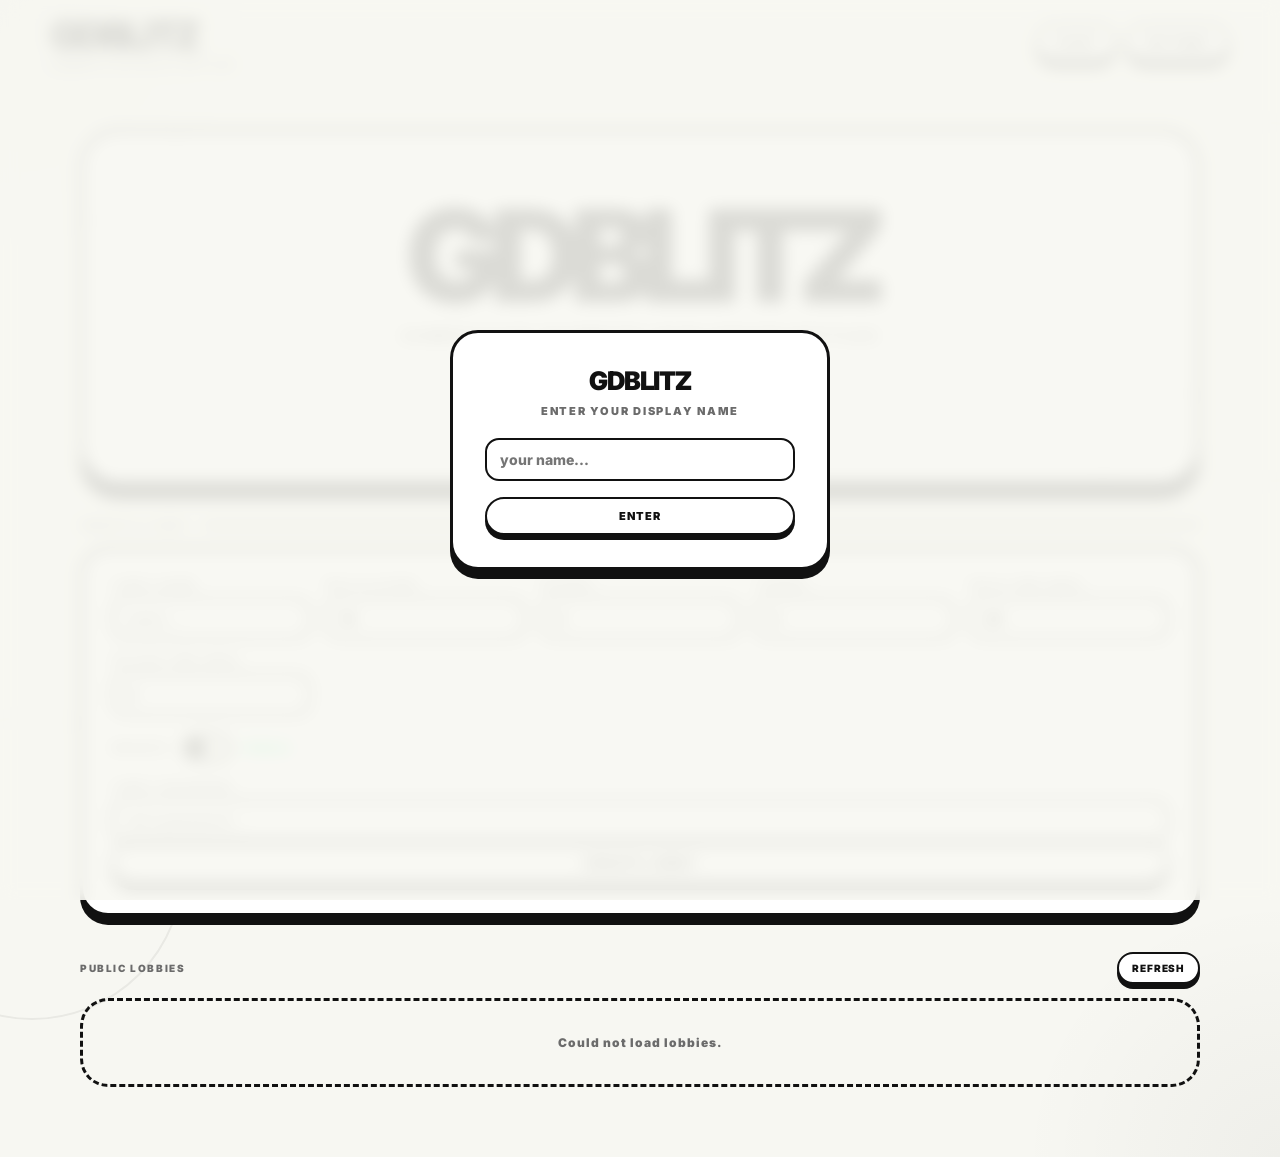
<file: index.html>
<!DOCTYPE html>
<html lang="en">
<head>
  <meta charset="UTF-8">
  <meta name="viewport" content="width=device-width, initial-scale=1.0">
  <title>GDBlitz</title>
  
  <link rel="stylesheet" href="style.css">
   </head>
<body>

<canvas id="bgCanvas"></canvas>

<div id="tusolentOverlay" onclick="hideTusolent()">
  <div class="tusolent-text">TUSOLENT</div>
</div>

<div id="usernameOverlay">
  <div class="overlay-box">
    <h2>GDBLITZ</h2>
    <p>enter your display name</p>
    <input class="gd-input" type="text" id="usernameInput" maxlength="20" placeholder="your name..." autocomplete="off" />
    <div class="input-err" id="usernameErr"></div>
    <button class="btn btn-primary btn-full" onclick="submitUsername()">ENTER</button>
  </div>
</div>

<div class="modal-overlay" id="passwordModal">
  <div class="modal-box">
    <h3>Password Required</h3>
    <input class="gd-input" type="password" id="passwordInput" placeholder="lobby password..." />
    <div class="modal-err" id="passwordErr"></div>
    <div class="modal-actions">
      <button class="btn btn-ghost" onclick="closeModal('passwordModal')">Cancel</button>
      <button class="btn btn-primary" onclick="submitPassword()">Join</button>
    </div>
  </div>
</div>

<div class="modal-overlay" id="adminModal">
  <div class="modal-box">
    <h3>Staff Login</h3>
    <div class="form-group" style="margin-bottom:12px">
      <label>Username</label>
      <input class="gd-input" type="text" id="adminUsername" placeholder="username..." />
    </div>
    <div class="form-group" style="margin-bottom:8px">
      <label>Password</label>
      <input class="gd-input" type="password" id="adminPassword" placeholder="password..." />
    </div>
    <div class="modal-err" id="adminErr"></div>
    <div class="modal-actions">
      <button class="btn btn-ghost" onclick="closeModal('adminModal')">Cancel</button>
      <button class="btn btn-primary" onclick="adminLogin()">Login</button>
    </div>
  </div>
</div>


<div class="modal-overlay" id="settingsModal">
  <div class="modal-box">
    <h3>Settings</h3>

    <button class="btn btn-primary btn-full" onclick="toggleMenuMusic()">
      Play / Pause Music
    </button>

    <div class="form-group" style="margin-top:14px">
      <label>Music Volume</label>
      <input
        type="range"
        id="musicVolume"
        min="0"
        max="1"
        step="0.05"
        value="0.4"
        oninput="setMusicVolume(this.value)"
      />
    </div>

    <div class="modal-actions">
      <button class="btn btn-ghost" onclick="closeModal('settingsModal')">
        Close
      </button>
    </div>
  </div>
</div>

<header>
  <div class="logo">GD<span>BLITZ</span></div>

  <div class="header-right">
    <div class="user-badge" id="userBadge" style="display:none">
      <span>
        Playing as <strong id="displayName">—</strong>
      </span>

      <button
        id="changeNameBtn"
        class="btn-tube btn-sm"
        onclick="changeName()"
      >
        Change
      </button>
    </div>

    <button
      id="staffBtn"
      class="btn-tube"
      onclick="openModal('adminModal')"
    >
      Staff
    </button>
  
  <button class="btn-tube" onclick="openModal('settingsModal')">
  Settings
</button>
  
  </div>
</header>

<main>
  <div class="hero">
    <h1>GD<span>BLITZ</span></h1>
    <p>Competitive Geometry Dash Design Battles</p>
    <button class="hog-btn" onclick="showTusolent()">HOG</button>
  </div>

  <div class="section-label">Create a Lobby</div>
  <div class="create-panel">
    <div class="form-grid">
      <div class="form-group">
        <label>Lobby Name</label>
        <input type="text" id="lobbyName" maxlength="32" placeholder="name..." />
      </div>
      <div class="form-group">
        <label>Max Players</label>
        <input type="number" id="maxPlayers" min="2" max="50" value="16" />
      </div>
      <div class="form-group">
        <label>Rounds</label>
        <input type="number" id="roundCount" min="1" max="10" value="3" />
      </div>
       <div class="form-group">
        <label>Themes</label>
        <input type="number" id="themeCount" min="1" max="4" value="4" />
      </div>
      <div class="form-group">
        <label>Build Time (min)</label>
        <input type="number" id="buildTime" min="10" max="120" value="30" />
      </div>
      <div class="form-group">
        <label>Upload Time (min)</label>
        <input type="number" id="uploadTime" min="1" max="5" value="3" />
      </div>
    </div>
    <div class="toggle-row">
      <span class="toggle-label">Private</span>
      <label class="toggle">
        <input type="checkbox" id="isPrivate" onchange="togglePrivate(this)">
        <span class="toggle-slider"></span>
      </label>
      <span id="privacyLabel" class="toggle-label" style="color:#00e676">Public</span>
    </div>
    <div id="passwordField">
      <div class="form-group">
        <label>Lobby Password</label>
        <input type="password" id="lobbyPassword" maxlength="32" placeholder="set a password..." />
      </div>
    </div>
    <button class="btn btn-green btn-full" onclick="createLobby()" style="padding:13px;font-size:13px">CREATE LOBBY</button>
  </div>

  <div class="section-header">
    <div class="section-label" style="margin:0">Public Lobbies</div>
    <button class="btn btn-ghost btn-sm" onclick="loadLobbies()">Refresh</button>
  </div>
  <div class="lobby-list" id="lobbyList">
    <div class="loading">Loading...</div>
  </div>
</main>

<script>
  const API = 'https://gdblitz-backend.onrender.com';
  let sessionId = sessionStorage.getItem('gdblitz_session') || Math.random().toString(36).substring(2,10);
  sessionStorage.setItem('gdblitz_session', sessionId);
  let pendingLobby = null;

  // GEOMETRIC BG
  const canvas = document.getElementById('bgCanvas');
  const ctx = canvas.getContext('2d');
  let shapes = [];

  function resizeCanvas() {
    canvas.width = window.innerWidth;
    canvas.height = window.innerHeight;
  }

  function initShapes() {
    shapes = [];
    const types = ['triangle', 'square', 'diamond', 'circle'];
    const colors = ['#9b59b6','#8e44ad','#6c3483','#a569bd','#d7bde2','#e94560','#00d4ff'];
    for (let i = 0; i < 22; i++) {
      shapes.push({
        x: Math.random() * canvas.width,
        y: Math.random() * canvas.height,
        size: 12 + Math.random() * 36,
        type: types[Math.floor(Math.random() * types.length)],
        color: colors[Math.floor(Math.random() * colors.length)],
        speed: 0.15 + Math.random() * 0.4,
        rot: Math.random() * Math.PI * 2,
        rotSpeed: (Math.random() - 0.5) * 0.008,
        alpha: 0.08 + Math.random() * 0.18
      });
    }
  }

  function drawShape(s) {
    ctx.save();
    ctx.globalAlpha = s.alpha;
    ctx.strokeStyle = s.color;
    ctx.lineWidth = 1.5;
    ctx.translate(s.x, s.y);
    ctx.rotate(s.rot);
    ctx.beginPath();
    if (s.type === 'triangle') {
      ctx.moveTo(0, -s.size); ctx.lineTo(s.size * 0.866, s.size * 0.5); ctx.lineTo(-s.size * 0.866, s.size * 0.5); ctx.closePath();
    } else if (s.type === 'square') {
      ctx.rect(-s.size/2, -s.size/2, s.size, s.size);
    } else if (s.type === 'diamond') {
      ctx.moveTo(0, -s.size); ctx.lineTo(s.size*0.6, 0); ctx.lineTo(0, s.size); ctx.lineTo(-s.size*0.6, 0); ctx.closePath();
    } else {
      ctx.arc(0, 0, s.size/2, 0, Math.PI*2);
    }
    ctx.stroke();
    ctx.restore();
  }

  function animate() {
    ctx.clearRect(0, 0, canvas.width, canvas.height);
    shapes.forEach(s => {
      s.y -= s.speed;
      s.rot += s.rotSpeed;
      if (s.y < -60) { s.y = canvas.height + 60; s.x = Math.random() * canvas.width; }
      drawShape(s);
    });
    requestAnimationFrame(animate);
  }

  resizeCanvas(); initShapes(); animate();
  window.addEventListener('resize', () => { resizeCanvas(); initShapes(); });

  // INIT
  window.addEventListener('DOMContentLoaded', () => {
   loadMenuConfig(); 
    const saved = sessionStorage.getItem('gdblitz_username');
    if (saved) {
      document.getElementById('usernameOverlay').style.display = 'none';
      document.getElementById('displayName').textContent = saved;
      document.getElementById('userBadge').style.display = 'flex';
    }
    loadLobbies();
    const params = new URLSearchParams(location.search);
    const joinCode = params.get('join');
    if (joinCode && saved) attemptJoinByCode(joinCode);
    else if (joinCode) sessionStorage.setItem('pendingJoin', joinCode);
  });

  window.submitUsername = async function() {
    const val = document.getElementById('usernameInput').value.trim();
    const err = document.getElementById('usernameErr');
    if (!val || val.length < 2) { err.textContent = 'At least 2 characters.'; return; }
    if (val.length > 20) { err.textContent = 'Max 20 characters.'; return; }
    sessionStorage.setItem('gdblitz_username', val);
    document.getElementById('usernameOverlay').style.display = 'none';
    document.getElementById('displayName').textContent = val;
    document.getElementById('userBadge').style.display = 'flex';
    const pending = sessionStorage.getItem('pendingJoin');
    if (pending) { sessionStorage.removeItem('pendingJoin'); attemptJoinByCode(pending); }
  };

  window.changeName = function() { sessionStorage.removeItem('gdblitz_username'); location.reload(); };
  document.getElementById('usernameInput').addEventListener('keydown', e => { if (e.key === 'Enter') submitUsername(); });

  window.showTusolent = function() { document.getElementById('tusolentOverlay').classList.add('show'); };
  window.hideTusolent = function() { document.getElementById('tusolentOverlay').classList.remove('show'); };

  window.togglePrivate = function(cb) {
    document.getElementById('passwordField').style.display = cb.checked ? 'block' : 'none';
    const lbl = document.getElementById('privacyLabel');
    lbl.textContent = cb.checked ? 'Private' : 'Public';
    lbl.style.color = cb.checked ? '#e94560' : '#00e676';
  };

  window.openModal = id => document.getElementById(id).classList.add('active');
  window.closeModal = id => document.getElementById(id).classList.remove('active');

  window.adminLogin = async function() {
    const username = document.getElementById('adminUsername').value.trim();
    const password = document.getElementById('adminPassword').value;
    const err = document.getElementById('adminErr');
    if (!username || !password) { err.textContent = 'Fill in all fields.'; return; }
    try {
      const res = await fetch(`${API}/auth/login`, {
        method: 'POST', headers: { 'Content-Type': 'application/json' },
        body: JSON.stringify({ username, password })
      });
      const data = await res.json();
      if (!res.ok) { err.textContent = data.error || 'Login failed.'; return; }
      sessionStorage.setItem('gdblitz_admin_token', data.token);
      sessionStorage.setItem('gdblitz_admin_role', data.role);
      sessionStorage.setItem('gdblitz_admin_username', data.username);
      closeModal('adminModal');
      updateStaffUI();
    } catch(e) { err.textContent = 'Connection error.'; }
  };

  document.getElementById('adminPassword').addEventListener('keydown', e => { if (e.key === 'Enter') adminLogin(); });

  window.loadLobbies = async function() {
    const list = document.getElementById('lobbyList');
    list.innerHTML = '<div class="loading">Loading...</div>';
    try {
      const res = await fetch(`${API}/lobbies`);
      const lobbies = await res.json();
      if (!lobbies.length) { list.innerHTML = '<div class="empty-state">No open lobbies — create one above</div>'; return; }
      list.innerHTML = lobbies.map(l => `
        <div class="lobby-card" onclick="joinLobby('${l.id}', ${!!l.password_hash})">
          <div class="lobby-info">
            <div class="lobby-name">
              ${l.name}
              <span class="badge ${l.password_hash ? 'badge-locked' : 'badge-open'}">${l.password_hash ? 'Password' : 'Open'}</span>
            </div>
            <div class="lobby-meta">
              <span>${l.player_count}/${l.max_players} players</span>
              <span>${l.rounds} rounds</span>
              <span>${l.build_time} min build</span>
              <span>Host: ${l.host_name}</span>
            </div>
          </div>
          <button class="btn btn-primary btn-sm">Join</button>
        </div>`).join('');
    } catch(e) { list.innerHTML = '<div class="empty-state">Could not load lobbies.</div>'; }
  };

  window.createLobby = async function() {
    const themeCount = parseInt(document.getElementById('themeCount').value) || 4;
    const username = sessionStorage.getItem('gdblitz_username');
    if (!username) { alert('Enter your name first.'); return; }
    const name = document.getElementById('lobbyName').value.trim() || `${username}'s Lobby`;
    const maxPlayers = parseInt(document.getElementById('maxPlayers').value) || 16;
    const rounds = parseInt(document.getElementById('roundCount').value) || 3;
    const buildTime = parseInt(document.getElementById('buildTime').value) || 30;
    const uploadTime = parseInt(document.getElementById('uploadTime').value) || 3;
    const isPrivate = document.getElementById('isPrivate').checked;
    const password = document.getElementById('lobbyPassword').value.trim();
    if (maxPlayers < 2 || maxPlayers > 50) { alert('Max players: 2-50.'); return; }
    if (rounds < 1 || rounds > 10) { alert('Rounds: 1-10.'); return; }
    if (buildTime < 10 || buildTime > 120) { alert('Build time: 10-120 min.'); return; }
    if (uploadTime < 1 || uploadTime > 5) { alert('Upload time: 1-5 min.'); return; }
    try {
      const res = await fetch(`${API}/lobbies`, {
        method: 'POST', headers: { 'Content-Type': 'application/json' },
        body: JSON.stringify({
         name,
         host_name: username,
         max_players: maxPlayers,
         rounds,
         build_time: buildTime,
         upload_time: uploadTime,
         theme_count: themeCount,
         is_private: isPrivate,
         password: password || null,
         session_id: sessionId
          })
      });
      const data = await res.json();
      if (!res.ok) { alert(data.error || 'Failed to create lobby.'); return; }
      sessionStorage.setItem('gdblitz_player_id', data.player.id);
      window.location.href = `lobby.html?id=${data.lobby.id}`;
    } catch(e) { alert('Connection error.'); }
  };

  window.joinLobby = function(lobbyId, hasPassword) {
    if (!sessionStorage.getItem('gdblitz_username')) { alert('Enter your name first.'); return; }
    if (hasPassword) {
      pendingLobby = lobbyId;
      document.getElementById('passwordInput').value = '';
      document.getElementById('passwordErr').textContent = '';
      openModal('passwordModal');
    } else { goToLobby(lobbyId, null); }
  };

  window.submitPassword = function() {
    if (!pendingLobby) return;
    const password = document.getElementById('passwordInput').value.trim();
    if (!password) { document.getElementById('passwordErr').textContent = 'Enter the password.'; return; }
    closeModal('passwordModal');
    goToLobby(pendingLobby, password);
  };

  document.getElementById('passwordInput').addEventListener('keydown', e => { if (e.key === 'Enter') submitPassword(); });

  async function attemptJoinByCode(code) {
    try {
      const res = await fetch(`${API}/lobbies/code/${code}`);
      const data = await res.json();
      if (!res.ok) { alert('Lobby not found.'); return; }
      window.joinLobby(data.id, data.hasPassword);
    } catch(e) { alert('Connection error.'); }
  }

  function goToLobby(id, password) {
    sessionStorage.setItem('gdblitz_lobby_id', id);
    if (password) sessionStorage.setItem('gdblitz_lobby_password', password);
    window.location.href = `lobby.html?id=${id}`;
  }

  function updateStaffUI() {
  const token = sessionStorage.getItem('gdblitz_admin_token');
  const role = sessionStorage.getItem('gdblitz_admin_role');
  const adminUsername = sessionStorage.getItem('gdblitz_admin_username');

  const staffBtn = document.getElementById('staffBtn');
  const nameBtn = document.getElementById('changeNameBtn');

  if (token && staffBtn) {
    staffBtn.textContent = 'PANEL';
    staffBtn.onclick = () => window.location.href = 'admin.html';
  }

  if (adminUsername && nameBtn) {
    nameBtn.textContent = adminUsername;
  }
}

updateStaffUI();
  
  async function loadMenuConfig() {
  try {
    const res = await fetch(`${API}/admin/menu`);
    const cfg = await res.json();

    if (cfg.main_bg_url) {
      document.body.style.backgroundImage =
        `url(${cfg.main_bg_url})`;
    }

    const music = document.getElementById('menuMusic');

    if (cfg.main_music_url) {
      music.src = cfg.main_music_url;
      music.volume = Number(
  localStorage.getItem('gdblitz_music_volume') || 0.4
);
    }

  } catch(e) {
    console.log('Failed to load menu config');
  }
}
  
  window.toggleMenuMusic = function() {
  const music = document.getElementById('menuMusic');

  if (!music || !music.src) {
    alert('No music set.');
    return;
  }

  if (music.paused) {
    music.play();
  } else {
    music.pause();
  }
};

window.setMusicVolume = function(value) {
  const music = document.getElementById('menuMusic');

  if (music) {
    music.volume = Number(value);

    localStorage.setItem(
      'gdblitz_music_volume',
      value
    );
  }
};

   setInterval(loadLobbies, 10000);


</script>
  <audio id="menuMusic" loop></audio>
</body>
</html>
</file>
<file: style.css>
@import url('https://fonts.googleapis.com/css2?family=Inter:wght@500;600;700;800;900&display=swap');

:root {
  --bg: #f7f7f2;
  --bg2: #ffffff;
  --ink: #111111;
  --ink2: #2a2a2a;
  --muted: #6b6b6b;
  --muted2: #9a9a9a;
  --surface: #ffffff;
  --surface2: #f1f1ec;
  --surface3: #e8e8df;
  --border: #111111;
  --border-soft: rgba(17, 17, 17, 0.16);
  --shadow: rgba(17, 17, 17, 0.12);

  --accent: #111111;
  --accent2: #111111;
  --accent3: #111111;
  --green: #111111;
  --purple: #111111;
  --purple-light: #111111;
  --text: #111111;
  --text-dim: #6b6b6b;

  --danger: #d72638;
  --warning: #d9822b;
  --success: #1b7f45;

  --radius-sm: 10px;
  --radius: 18px;
  --radius-lg: 28px;
  --radius-pill: 999px;
}

* { box-sizing: border-box; margin: 0; padding: 0; }

html { scroll-behavior: smooth; }

body {
  min-height: 100vh;
  background:
    radial-gradient(circle at top left, rgba(17,17,17,0.035), transparent 260px),
    radial-gradient(circle at bottom right, rgba(17,17,17,0.035), transparent 260px),
    var(--bg);
  color: var(--ink);
  font-family: 'Inter', system-ui, -apple-system, BlinkMacSystemFont, sans-serif;
  overflow-x: hidden;
}

body::before,
body::after {
  content: "";
  position: fixed;
  z-index: 0;
  pointer-events: none;
  border: 2px solid var(--border);
  border-radius: 50%;
  opacity: 0.06;
}

body::before { width: 300px; height: 300px; left: -120px; bottom: -120px; }
body::after { width: 360px; height: 360px; right: -150px; top: 120px; }

canvas#bgCanvas { display: none; }

/* HEADER */
header {
  position: relative;
  z-index: 10;
  min-height: 74px;
  padding: 18px clamp(18px, 4vw, 52px);
  display: flex;
  align-items: center;
  justify-content: space-between;
  gap: 18px;
  background: transparent;
  border-bottom: 0;
}

.logo {
  font-size: clamp(1.5rem, 4vw, 2.4rem);
  font-weight: 900;
  letter-spacing: -0.06em;
  line-height: 0.9;
  color: var(--ink);
  text-shadow: none;
}

.logo b,
.logo span {
  color: var(--ink);
  font-style: normal;
}

.logo::after {
  content: "COMPETITIVE BUILD BATTLES";
  display: block;
  margin-top: 8px;
  font-size: 9px;
  font-weight: 800;
  letter-spacing: 0.22em;
  color: var(--muted);
}

.header-right {
  display: flex;
  align-items: center;
  gap: 10px;
}

.user-badge {
  display: flex;
  align-items: center;
  gap: 10px;
  background: var(--surface);
  border: 2px solid var(--border);
  border-radius: var(--radius-pill);
  color: var(--muted);
  padding: 8px 12px 8px 16px;
  font-size: 12px;
  font-weight: 800;
  box-shadow: 0 5px 0 var(--ink);
}

.user-badge strong { color: var(--ink); }

/* BUTTONS */
.btn,
.btn-tube,
.hog-btn {
  appearance: none;
  border: 2px solid var(--border);
  background: var(--surface);
  color: var(--ink);
  border-radius: var(--radius-pill);
  box-shadow: 0 5px 0 var(--ink);
  cursor: pointer;
  display: inline-flex;
  align-items: center;
  justify-content: center;
  gap: 8px;
  font-family: inherit;
  font-size: 11px;
  font-weight: 900;
  letter-spacing: 0.08em;
  line-height: 1;
  min-height: 38px;
  padding: 11px 18px;
  text-transform: uppercase;
  text-shadow: none;
  transition: transform 120ms ease, box-shadow 120ms ease, background 120ms ease, color 120ms ease;
}

.btn:hover,
.btn-tube:hover,
.hog-btn:hover {
  background: var(--ink);
  color: var(--bg2);
  transform: translateY(-2px);
  box-shadow: 0 7px 0 var(--ink);
}

.btn:active,
.btn-tube:active,
.hog-btn:active {
  transform: translateY(4px);
  box-shadow: 0 1px 0 var(--ink);
}

.btn-primary,
.btn-green,
.btn-yellow,
.btn-danger,
.btn-ghost {
  background: var(--surface);
  color: var(--ink);
  border: 2px solid var(--border);
  box-shadow: 0 5px 0 var(--ink);
}

.btn-primary:hover,
.btn-green:hover,
.btn-yellow:hover,
.btn-danger:hover,
.btn-ghost:hover {
  background: var(--ink);
  color: var(--bg2);
}

.btn-danger { color: var(--danger); }

.btn-danger:hover {
  background: var(--danger);
  border-color: var(--danger);
  color: #fff;
  box-shadow: 0 5px 0 #790d18;
}

.btn-sm,
.btn-tube-sm { min-height: 32px; padding: 8px 13px; font-size: 10px; }
.btn-lg { min-height: 48px; padding: 14px 24px; font-size: 13px; }
.btn-full { width: 100%; text-align: center; }

.btn:disabled,
.btn-tube:disabled,
.hog-btn:disabled {
  cursor: not-allowed;
  opacity: 0.45;
  transform: none !important;
  box-shadow: 0 5px 0 var(--ink) !important;
}

/* PAGE LAYOUT */
main {
  position: relative;
  z-index: 1;
  width: min(1120px, calc(100% - 32px));
  margin: 0 auto;
  padding: 24px 0 70px;
}

.hero {
  position: relative;
  margin: 18px auto 34px;
  padding: clamp(34px, 7vw, 72px) 22px;
  text-align: center;
  background: var(--surface);
  border: 3px solid var(--border);
  border-radius: 38px;
  box-shadow: 0 14px 0 var(--ink);
  overflow: hidden;
}

.hero::before,
.hero::after {
  content: "";
  position: absolute;
  width: 130px;
  height: 130px;
  border: 3px solid var(--border);
  border-radius: 30px;
  opacity: 0.05;
  transform: rotate(15deg);
}

.hero::before { left: -46px; top: -46px; }
.hero::after { right: -46px; bottom: -46px; }

.hero h1 {
  position: relative;
  font-size: clamp(3.4rem, 11vw, 8rem);
  font-weight: 900;
  letter-spacing: -0.09em;
  line-height: 0.82;
  color: var(--ink);
  text-shadow: none;
}

.hero h1 span { color: var(--ink); }

.hero p {
  position: relative;
  margin-top: 18px;
  margin-bottom: 28px;
  color: var(--muted);
  font-size: clamp(11px, 1.5vw, 14px);
  font-weight: 900;
  letter-spacing: 0.22em;
  text-transform: uppercase;
}

/* PANELS */
.create-panel,
.card,
.constraint-block,
.sidebar-card,
.sub-card,
.leaderboard,
.detail-cell,
.invite-box,
.upload-area,
.modal-box,
.overlay-box {
  background: var(--surface);
  border: 3px solid var(--border);
  border-radius: var(--radius-lg);
  box-shadow: 0 9px 0 var(--ink);
}

.create-panel {
  padding: clamp(18px, 3vw, 28px);
  margin-bottom: 36px;
}

.form-grid {
  display: grid;
  grid-template-columns: repeat(auto-fit, minmax(170px, 1fr));
  gap: 14px;
  margin-bottom: 18px;
}

.form-group label,
.card-title,
.section-label,
.sidebar-title,
.c-title,
.round-label,
.timer-label,
.detail-lbl {
  display: block;
  margin-bottom: 7px;
  color: var(--muted);
  font-size: 10px;
  font-weight: 900;
  letter-spacing: 0.16em;
  text-transform: uppercase;
}

.form-group input,
.form-group select,
.gd-input,
.form-group textarea {
  width: 100%;
  min-height: 42px;
  border: 2px solid var(--border);
  border-radius: 14px;
  background: var(--bg2);
  color: var(--ink);
  font-family: inherit;
  font-size: 14px;
  font-weight: 800;
  outline: none;
  padding: 11px 13px;
  transition: background 120ms ease, box-shadow 120ms ease;
}

.form-group input:focus,
.form-group select:focus,
.gd-input:focus,
.form-group textarea:focus {
  background: #fff;
  box-shadow: 0 0 0 4px rgba(17,17,17,0.08);
}

.form-group select option { background: #fff; color: #111; }

.input-err,
.modal-err {
  min-height: 16px;
  color: var(--danger);
  font-size: 11px;
  font-weight: 800;
}

.toggle-row {
  display: flex;
  align-items: center;
  gap: 12px;
  margin: 16px 0 18px;
}

.toggle-label {
  color: var(--muted);
  font-size: 11px;
  font-weight: 900;
  letter-spacing: 0.14em;
  text-transform: uppercase;
}

.toggle { position: relative; width: 50px; height: 28px; cursor: pointer; }
.toggle input { opacity: 0; }

.toggle-slider {
  position: absolute;
  inset: 0;
  background: var(--surface2);
  border: 2px solid var(--border);
  border-radius: var(--radius-pill);
}

.toggle-slider::before {
  content: "";
  position: absolute;
  top: 3px;
  left: 3px;
  width: 18px;
  height: 18px;
  background: var(--ink);
  border-radius: 50%;
  transition: transform 160ms ease;
}

.toggle input:checked + .toggle-slider::before { transform: translateX(22px); }

/* SECTION HEADERS */
.section-label {
  margin-bottom: 16px;
  display: flex;
  align-items: center;
  gap: 12px;
}

.section-label::after {
  content: "";
  flex: 1;
  height: 2px;
  background: var(--border);
}

.section-header {
  display: flex;
  align-items: center;
  justify-content: space-between;
  gap: 16px;
  margin-bottom: 14px;
}

/* LOBBY LIST */
.lobby-list { display: flex; flex-direction: column; gap: 12px; }

.lobby-card {
  background: var(--surface);
  border: 3px solid var(--border);
  border-radius: var(--radius);
  box-shadow: 0 6px 0 var(--ink);
  cursor: pointer;
  display: flex;
  align-items: center;
  justify-content: space-between;
  gap: 16px;
  padding: 16px 18px;
  transition: transform 120ms ease, box-shadow 120ms ease;
}

.lobby-card:hover {
  transform: translateY(-2px);
  box-shadow: 0 8px 0 var(--ink);
}

.lobby-info { flex: 1; min-width: 0; }

.lobby-name {
  display: flex;
  align-items: center;
  flex-wrap: wrap;
  gap: 8px;
  margin-bottom: 8px;
  color: var(--ink);
  font-size: 15px;
  font-weight: 900;
  letter-spacing: -0.02em;
}

.lobby-meta { display: flex; flex-wrap: wrap; gap: 10px 16px; }

.lobby-meta span {
  color: var(--muted);
  font-size: 12px;
  font-weight: 800;
}

.badge,
.status-chip {
  display: inline-flex;
  align-items: center;
  border: 2px solid var(--border);
  border-radius: var(--radius-pill);
  background: var(--surface2);
  color: var(--ink);
  font-size: 9px;
  font-weight: 900;
  letter-spacing: 0.12em;
  padding: 3px 9px;
  text-transform: uppercase;
}

.badge-open,
.badge-locked,
.status-chip.waiting,
.status-chip.building,
.status-chip.uploading,
.status-chip.rating,
.status-chip.results,
.status-chip.finished {
  background: var(--surface2);
  color: var(--ink);
  border-color: var(--border);
}

/* USERNAME OVERLAY */
#usernameOverlay,
#tusolentOverlay,
.modal-overlay {
  position: fixed;
  inset: 0;
  z-index: 9999;
  display: flex;
  align-items: center;
  justify-content: center;
  background: rgba(247,247,242,0.88);
  backdrop-filter: blur(8px);
}

#tusolentOverlay,
.modal-overlay { display: none; }

#tusolentOverlay.show,
.modal-overlay.active { display: flex; }

.overlay-box,
.modal-box {
  width: min(380px, calc(100% - 28px));
  padding: 32px;
  text-align: center;
}

.overlay-box h2,
.modal-box h3 {
  margin-bottom: 8px;
  color: var(--ink);
  font-size: 1.6rem;
  font-weight: 900;
  letter-spacing: -0.05em;
}

.overlay-box p {
  margin-bottom: 20px;
  color: var(--muted);
  font-size: 11px;
  font-weight: 900;
  letter-spacing: 0.16em;
  text-transform: uppercase;
}

.modal-actions { display: flex; gap: 10px; margin-top: 8px; }
.modal-actions .btn { flex: 1; }

.tusolent-text {
  color: var(--ink);
  font-size: clamp(3.5rem, 15vw, 12rem);
  font-weight: 900;
  letter-spacing: -0.08em;
  text-align: center;
}

/* LOBBY PAGE */
.app {
  position: relative;
  z-index: 1;
  display: grid;
  grid-template-columns: minmax(0, 1fr) 310px;
  gap: 24px;
  width: min(1220px, calc(100% - 32px));
  margin: 0 auto;
  padding: 24px 0 70px;
}

.main-area { min-width: 0; }

.sidebar {
  display: flex;
  flex-direction: column;
  gap: 16px;
}

.sidebar-card,
.card { padding: 20px; margin-bottom: 0; }

.lobby-title,
.results-title,
.rating-header h2 {
  margin-bottom: 8px;
  color: var(--ink);
  font-size: clamp(2rem, 5vw, 4rem);
  font-weight: 900;
  letter-spacing: -0.07em;
  line-height: 0.95;
}

.lobby-sub,
.rating-header p {
  margin-bottom: 24px;
  color: var(--muted);
  font-size: 13px;
  font-weight: 800;
}

.details-grid {
  display: grid;
  grid-template-columns: repeat(3, 1fr);
  gap: 14px;
  margin: 24px 0;
}

.detail-cell { padding: 22px; text-align: center; }

.detail-val {
  color: var(--ink);
  font-size: 2.2rem;
  font-weight: 900;
  letter-spacing: -0.05em;
}

.invite-box {
  display: flex;
  align-items: center;
  gap: 12px;
  margin-bottom: 18px;
  padding: 14px;
}

.invite-url {
  flex: 1;
  min-width: 0;
  overflow: hidden;
  color: var(--muted);
  font-size: 12px;
  font-weight: 800;
  text-overflow: ellipsis;
  white-space: nowrap;
}

.round-header {
  display: flex;
  align-items: flex-start;
  justify-content: space-between;
  gap: 18px;
  margin-bottom: 24px;
}

.round-num {
  color: var(--ink);
  font-size: clamp(3rem, 9vw, 6rem);
  font-weight: 900;
  letter-spacing: -0.08em;
  line-height: 0.85;
}

.timer,
.upload-timer {
  color: var(--ink);
  font-size: clamp(2.5rem, 8vw, 5rem);
  font-weight: 900;
  letter-spacing: -0.06em;
  line-height: 0.9;
  text-align: right;
  text-shadow: none;
}

.timer.danger {
  color: var(--danger);
  animation: timerPulse 700ms infinite alternate;
}

@keyframes timerPulse {
  from { transform: scale(1); }
  to { transform: scale(1.03); }
}

.constraints-grid {
  display: grid;
  grid-template-columns: repeat(3, 1fr);
  gap: 18px;
  margin-bottom: 24px;
}

.constraint-block { padding: 18px; }

.c-item {
  display: flex;
  align-items: center;
  gap: 9px;
  padding: 8px 0;
  border-bottom: 1px solid var(--border-soft);
  color: var(--ink);
  font-size: 13px;
  font-weight: 800;
}

.c-item:last-child { border-bottom: 0; }

.c-bullet {
  width: 8px;
  height: 8px;
  flex: 0 0 auto;
  border: 2px solid var(--ink);
  border-radius: 50%;
}

.palette-item {
  padding: 8px 0;
  border-bottom: 1px solid var(--border-soft);
}

.palette-name {
  margin-bottom: 8px;
  color: var(--ink);
  font-size: 12px;
  font-weight: 900;
}

.palette-swatches { display: flex; flex-wrap: wrap; gap: 7px; }

.swatch,
.palette-swatch {
  width: 34px;
  height: 34px;
  border: 2px solid var(--ink);
  border-radius: 10px;
  cursor: pointer;
}

.admin-controls,
.submitted-notice,
.eliminated-notice {
  margin-bottom: 16px;
  padding: 14px 16px;
  background: var(--surface2);
  border: 2px solid var(--border);
  border-radius: var(--radius);
  color: var(--ink);
  font-size: 13px;
  font-weight: 900;
}

.eliminated-notice { color: var(--danger); }

/* UPLOAD */
.upload-area {
  position: relative;
  margin: 20px 0;
  padding: 44px 20px;
  text-align: center;
  cursor: pointer;
  transition: background 120ms ease, transform 120ms ease;
}

.upload-area:hover,
.upload-area.drag {
  background: var(--surface2);
  transform: translateY(-2px);
}

.upload-area input {
  position: absolute;
  inset: 0;
  width: 100%;
  cursor: pointer;
  opacity: 0;
}

.upload-icon { margin-bottom: 10px; font-size: 2.6rem; }

.upload-text {
  margin-bottom: 6px;
  color: var(--ink);
  font-size: 16px;
  font-weight: 900;
}

.upload-sub {
  color: var(--muted);
  font-size: 12px;
  font-weight: 800;
}

.preview-wrap {
  display: none;
  position: relative;
  margin-top: 16px;
}

.preview-wrap img {
  display: block;
  max-width: 100%;
  max-height: 320px;
  margin: 0 auto;
  border: 3px solid var(--border);
  border-radius: var(--radius);
}

.remove-btn {
  position: absolute;
  top: 10px;
  right: 10px;
  border: 2px solid var(--danger);
  border-radius: var(--radius-pill);
  background: #fff;
  color: var(--danger);
  cursor: pointer;
  font-size: 11px;
  font-weight: 900;
  padding: 7px 12px;
}

/* RATING */
.rating-header { margin-bottom: 20px; }

.submissions-grid {
  display: grid;
  grid-template-columns: repeat(auto-fill, minmax(260px, 1fr));
  gap: 18px;
}

.sub-card { overflow: hidden; }

.sub-card.rated { background: var(--surface2); }

.sub-card.own { outline: 4px solid rgba(17,17,17,0.12); }

.sub-img {
  display: block;
  width: 100%;
  height: 220px;
  object-fit: cover;
  border-bottom: 3px solid var(--border);
}

.sub-footer { padding: 14px; }

.sub-player {
  margin-bottom: 10px;
  color: var(--muted);
  font-size: 12px;
  font-weight: 900;
}

.rating-btns {
  display: grid;
  grid-template-columns: repeat(5, 1fr);
  gap: 6px;
}

.r-btn {
  border: 2px solid var(--border);
  border-radius: 14px;
  background: #fff;
  color: var(--ink);
  cursor: pointer;
  font-size: 14px;
  font-weight: 900;
  padding: 9px 4px;
  text-align: center;
  transition: background 120ms ease, color 120ms ease;
}

.r-btn:hover,
.r-btn.selected {
  background: var(--ink);
  color: #fff;
}

.r-label {
  display: block;
  margin-top: 3px;
  font-size: 7px;
  letter-spacing: 0.08em;
}

.rated-badge,
.own-tag {
  margin-top: 10px;
  padding: 10px;
  border: 2px solid var(--border);
  border-radius: var(--radius);
  background: var(--surface2);
  color: var(--ink);
  font-size: 11px;
  font-weight: 900;
  text-align: center;
}

/* RESULTS */
.leaderboard {
  overflow: hidden;
  margin: 20px 0;
}

.lb-row {
  display: flex;
  align-items: center;
  gap: 14px;
  padding: 15px 18px;
  border-bottom: 2px solid var(--border);
  background: #fff;
}

.lb-row:last-child { border-bottom: 0; }
.lb-row.me { background: var(--surface2); }

.lb-rank {
  width: 48px;
  font-size: 1.2rem;
  font-weight: 900;
}

.lb-name {
  flex: 1;
  font-size: 14px;
  font-weight: 900;
}

.lb-score {
  font-size: 1.4rem;
  font-weight: 900;
}

/* SIDEBAR */
.round-pips { display: flex; gap: 7px; }

.pip {
  height: 10px;
  flex: 1;
  border: 2px solid var(--ink);
  border-radius: var(--radius-pill);
  background: #fff;
}

.pip.done,
.pip.current { background: var(--ink); }

.player-list {
  display: flex;
  flex-direction: column;
  gap: 8px;
  max-height: 440px;
  overflow-y: auto;
}

.p-item {
  display: flex;
  align-items: center;
  gap: 9px;
  padding: 10px;
  border: 2px solid var(--border);
  border-radius: 16px;
  background: #fff;
}

.p-dot {
  width: 11px;
  height: 11px;
  border: 2px solid var(--ink);
  border-radius: 50%;
  background: #fff;
}

.p-dot.done { background: var(--ink); }

.p-dot.eliminated {
  background: var(--danger);
  border-color: var(--danger);
}

.p-name {
  flex: 1;
  font-size: 13px;
  font-weight: 900;
}

.p-name.me {
  text-decoration: underline;
  text-underline-offset: 3px;
}

.p-score {
  color: var(--ink);
  font-size: 12px;
  font-weight: 900;
}

/* ADMIN PAGE COMPAT */
nav {
  border: 3px solid var(--border);
  border-radius: var(--radius-lg);
  background: var(--surface);
  box-shadow: 0 9px 0 var(--ink);
  padding: 12px;
}

.nav-item {
  border: 2px solid transparent;
  border-radius: var(--radius-pill);
  color: var(--muted);
  cursor: pointer;
  display: flex;
  align-items: center;
  gap: 10px;
  font-size: 11px;
  font-weight: 900;
  letter-spacing: 0.08em;
  margin-bottom: 8px;
  padding: 12px 14px;
  text-transform: uppercase;
}

.nav-item:hover,
.nav-item.active {
  background: var(--ink);
  color: #fff;
}

.content { min-width: 0; }

.page { display: none; }
.page.active { display: block; }

.page-title {
  margin-bottom: 6px;
  color: var(--ink);
  font-size: clamp(2rem, 6vw, 4.5rem);
  font-weight: 900;
  letter-spacing: -0.08em;
  line-height: 0.9;
}

.page-sub {
  margin-bottom: 24px;
  color: var(--muted);
  font-size: 13px;
  font-weight: 800;
}

.input-row,
.color-row {
  display: flex;
  align-items: flex-end;
  gap: 12px;
  flex-wrap: wrap;
  margin-bottom: 14px;
}

.item-list {
  display: flex;
  flex-direction: column;
  gap: 8px;
  max-height: 360px;
  overflow-y: auto;
}

.item-row,
.word-chip,
.stat-card {
  background: #fff;
  border: 2px solid var(--border);
  border-radius: var(--radius);
  padding: 12px 14px;
}

.item-row {
  display: flex;
  align-items: center;
  gap: 12px;
}

.item-name {
  flex: 1;
  font-size: 13px;
  font-weight: 900;
}

.delete-btn {
  border: 2px solid var(--danger);
  border-radius: var(--radius-pill);
  background: #fff;
  color: var(--danger);
  cursor: pointer;
  font-family: inherit;
  font-size: 10px;
  font-weight: 900;
  letter-spacing: 0.08em;
  padding: 7px 11px;
}

.delete-btn:hover {
  background: var(--danger);
  color: #fff;
}

.stats-grid {
  display: grid;
  grid-template-columns: repeat(4, 1fr);
  gap: 14px;
  margin-bottom: 24px;
}

.stat-card { text-align: center; }

.stat-val {
  color: var(--ink);
  font-size: 2.2rem;
  font-weight: 900;
  letter-spacing: -0.06em;
}

.stat-lbl {
  color: var(--muted);
  font-size: 10px;
  font-weight: 900;
  letter-spacing: 0.12em;
  text-transform: uppercase;
}

.lobby-table {
  width: 100%;
  border-collapse: collapse;
  overflow: hidden;
}

.lobby-table th,
.lobby-table td {
  border-bottom: 2px solid var(--border-soft);
  padding: 13px 10px;
  text-align: left;
}

.lobby-table th {
  color: var(--muted);
  font-size: 10px;
  font-weight: 900;
  letter-spacing: 0.12em;
  text-transform: uppercase;
}

.lobby-table td {
  color: var(--ink);
  font-size: 12px;
  font-weight: 800;
}

.word-chips {
  display: flex;
  flex-wrap: wrap;
  gap: 8px;
}

.word-chip {
  display: inline-flex;
  align-items: center;
  gap: 8px;
  color: var(--danger);
  font-size: 12px;
  font-weight: 900;
}

.word-chip button {
  border: 0;
  background: transparent;
  color: var(--danger);
  cursor: pointer;
  font-size: 14px;
  font-weight: 900;
}

.asset-upload-area {
  position: relative;
  border: 3px dashed var(--border);
  border-radius: var(--radius-lg);
  background: var(--surface2);
  cursor: pointer;
  padding: 34px;
  text-align: center;
}

.asset-upload-area input {
  position: absolute;
  inset: 0;
  width: 100%;
  opacity: 0;
  cursor: pointer;
}

.asset-preview img {
  max-width: 220px;
  max-height: 120px;
  border: 3px solid var(--border);
  border-radius: var(--radius);
}

/* FEEDBACK */
.loading,
.empty-state,
.empty-msg {
  border: 3px dashed var(--border);
  border-radius: var(--radius-lg);
  color: var(--muted);
  font-size: 12px;
  font-weight: 900;
  letter-spacing: 0.08em;
  padding: 34px 18px;
  text-align: center;
}

.toast,
#toast {
  position: fixed;
  right: 22px;
  bottom: 22px;
  z-index: 9998;
  border: 3px solid var(--border);
  border-radius: var(--radius-pill);
  background: var(--surface);
  box-shadow: 0 6px 0 var(--ink);
  color: var(--ink);
  font-size: 12px;
  font-weight: 900;
  letter-spacing: 0.08em;
  opacity: 0;
  padding: 13px 20px;
  pointer-events: none;
  transition: opacity 160ms ease;
}

.toast.show,
#toast.show { opacity: 1; }

.toast.err,
#toast.error {
  border-color: var(--danger);
  color: var(--danger);
}

/* CUSTOM CONFIRM MODAL SUPPORT */
.confirm-overlay {
  position: fixed;
  inset: 0;
  z-index: 10000;
  display: none;
  align-items: center;
  justify-content: center;
  background: rgba(247,247,242,0.86);
  backdrop-filter: blur(8px);
}

.confirm-overlay.active { display: flex; }

.confirm-box {
  width: min(390px, calc(100% - 28px));
  padding: 26px;
  background: var(--surface);
  border: 3px solid var(--border);
  border-radius: var(--radius-lg);
  box-shadow: 0 10px 0 var(--ink);
  text-align: center;
}

.confirm-title {
  margin-bottom: 8px;
  font-size: 1.4rem;
  font-weight: 900;
  letter-spacing: -0.05em;
}

.confirm-text {
  margin-bottom: 20px;
  color: var(--muted);
  font-size: 13px;
  font-weight: 800;
}

.confirm-actions { display: flex; gap: 10px; }
.confirm-actions .btn { flex: 1; }

/* SCROLLBAR */
::-webkit-scrollbar { width: 8px; }
::-webkit-scrollbar-track { background: var(--surface3); }
::-webkit-scrollbar-thumb { background: var(--ink); border-radius: 99px; }

/* MOBILE */
@media (max-width: 900px) {
  .app { grid-template-columns: 1fr; }
  .sidebar { order: -1; }

  .constraints-grid,
  .details-grid,
  .stats-grid {
    grid-template-columns: 1fr;
  }

  header {
    align-items: flex-start;
    flex-direction: column;
  }

  .header-right {
    width: 100%;
    flex-wrap: wrap;
  }

  .header-right .btn,
  .header-right .btn-tube,
  .header-right .hog-btn {
    flex: 1;
    min-width: 110px;
  }

  .user-badge {
    width: 100%;
    justify-content: space-between;
  }

  .round-header { flex-direction: column; }

  .timer,
  .upload-timer { text-align: left; }

  .lobby-card,
  .invite-box {
    align-items: stretch;
    flex-direction: column;
  }

  .modal-actions,
  .confirm-actions {
    flex-direction: column;
  }
}

/* FIX: admin/lobby tables overflowing cards */
.card {
  overflow-x: auto;
}

.lobby-table {
  min-width: 720px;
}

/* FIX: hide unused notices unless JS shows them */
.submitted-notice,
.eliminated-notice {
  display: none;
}

/* FIX: palette layout */
.palette-swatches {
  display: flex;
  gap: 8px;
  flex-wrap: wrap;
  margin-top: 8px;
}

.swatch,
.palette-swatch {
  width: 34px;
  height: 34px;
  min-width: 34px;
  border-radius: 10px;
  border: 2px solid #111;
  overflow: hidden;
}

.swatch-tooltip {
  display: none;
}

/* FIX: prevent color text from overlapping */
.palette-item {
  overflow: hidden;
}

.palette-name {
  word-break: break-word;
}

/* FIX: leaderboard black-line issue */
.leaderboard {
  background: #fff;
  padding: 0;
}

.lb-row {
  min-height: 58px;
  color: #111;
  background: #fff;
}

.lb-name,
.lb-score,
.lb-rank {
  color: #111;
}

/* FIX: big cards not too tall */
.constraint-block {
  min-height: 260px;
}
</file>
